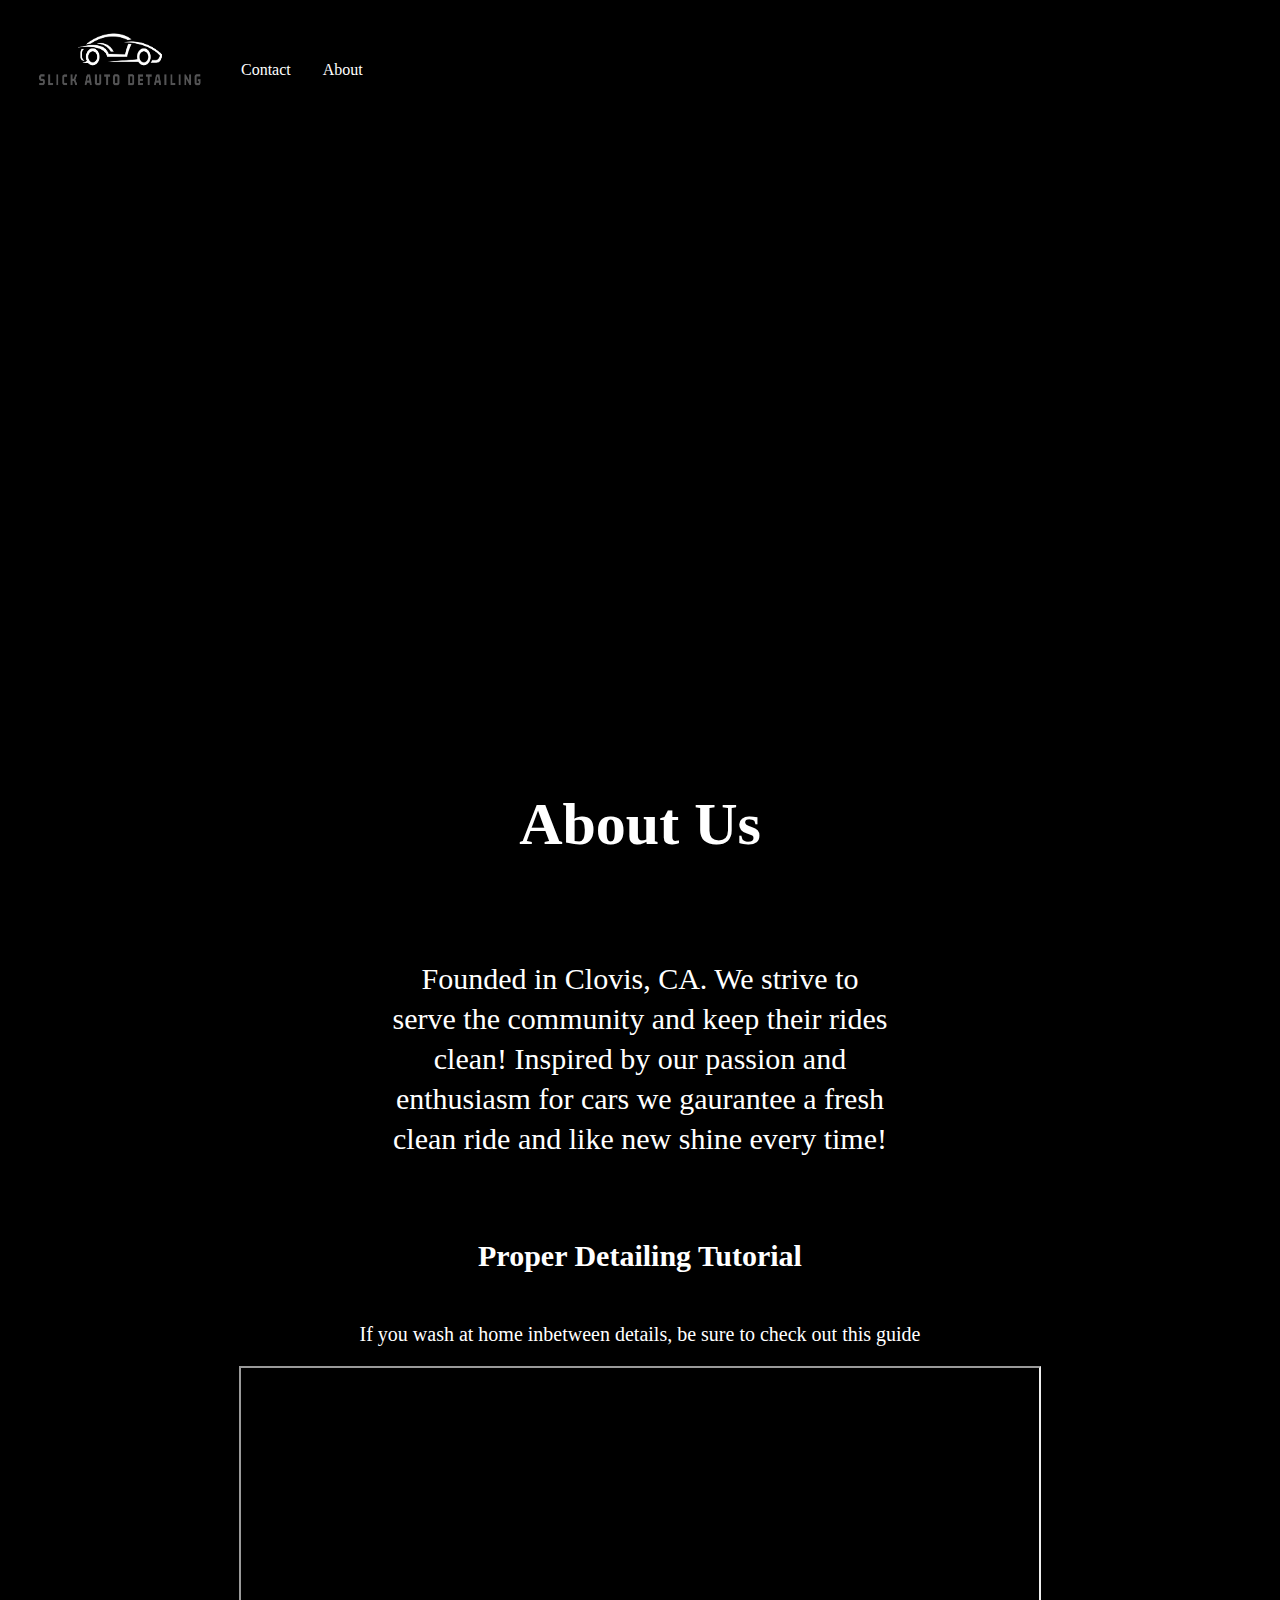
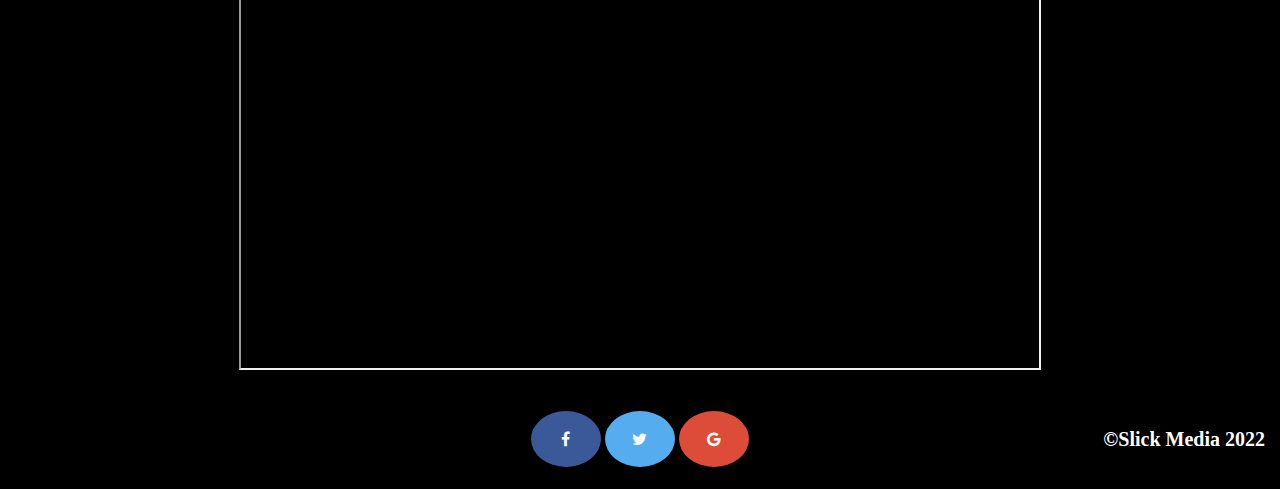
<file: About.html>
<!DOCTYPE html>
<html lang="en">
<head>
    <meta charset="UTF-8">
    <meta http-equiv="X-UA-Compatible" content="IE=edge">
    <meta name="viewport" content="width=device-width, initial-scale=1.0">
    <link rel="stylesheet" href="./CSS/styles.css">
    <link rel="stylesheet" href="https://cdnjs.cloudflare.com/ajax/libs/font-awesome/4.7.0/css/font-awesome.min.css">
    <title>About</title>
</head>
<body>
    <Nav class="content">
      <div class="content-inside">
        <Nav class="nav"><a href="index.html"><img src="img/Screenshot 2022-09-16 101025.png" alt="logo" style="width:170px;height:170px;margin-left:15px;"></a>
          <div class="links">
            <a href="Contact.html">Contact</a>
            <a href="About.html">About</a>
          </div>
        </Nav>
        <div class="about-header"></div>
        <div class="about-title">
          <h1>About Us</h1>
        </div>
        <div class="about-container">
          <p>Founded in Clovis, CA. We strive to serve the community and keep their rides clean! Inspired by our passion and enthusiasm for cars we gaurantee a fresh clean ride and like new shine every time!</p>
        </div>
       <div class="video-container">
        <h3>Proper Detailing Tutorial</h3>
        <p>If you wash at home inbetween details, be sure to check out this guide</p>
        <iframe width="798" height="600" src="https://www.youtube.com/embed/So2ZZtXBl14"></iframe>
       </div>
      </div>
    </Nav>

    <footer>
      <div class="section start"></div>
      <div class="section mid">
        <a href="https://facebook.com" class="fa fa-facebook"></a>
        <a href="https://twitter.com" class="fa fa-twitter"></a>
        <a href="https://google.com" class="fa fa-google"></a>
      </div>
      <div class="section end">
        <h5>&copy;Slick Media 2022</h5>  
      </div>
    </footer>
</body>
</html>
</file>
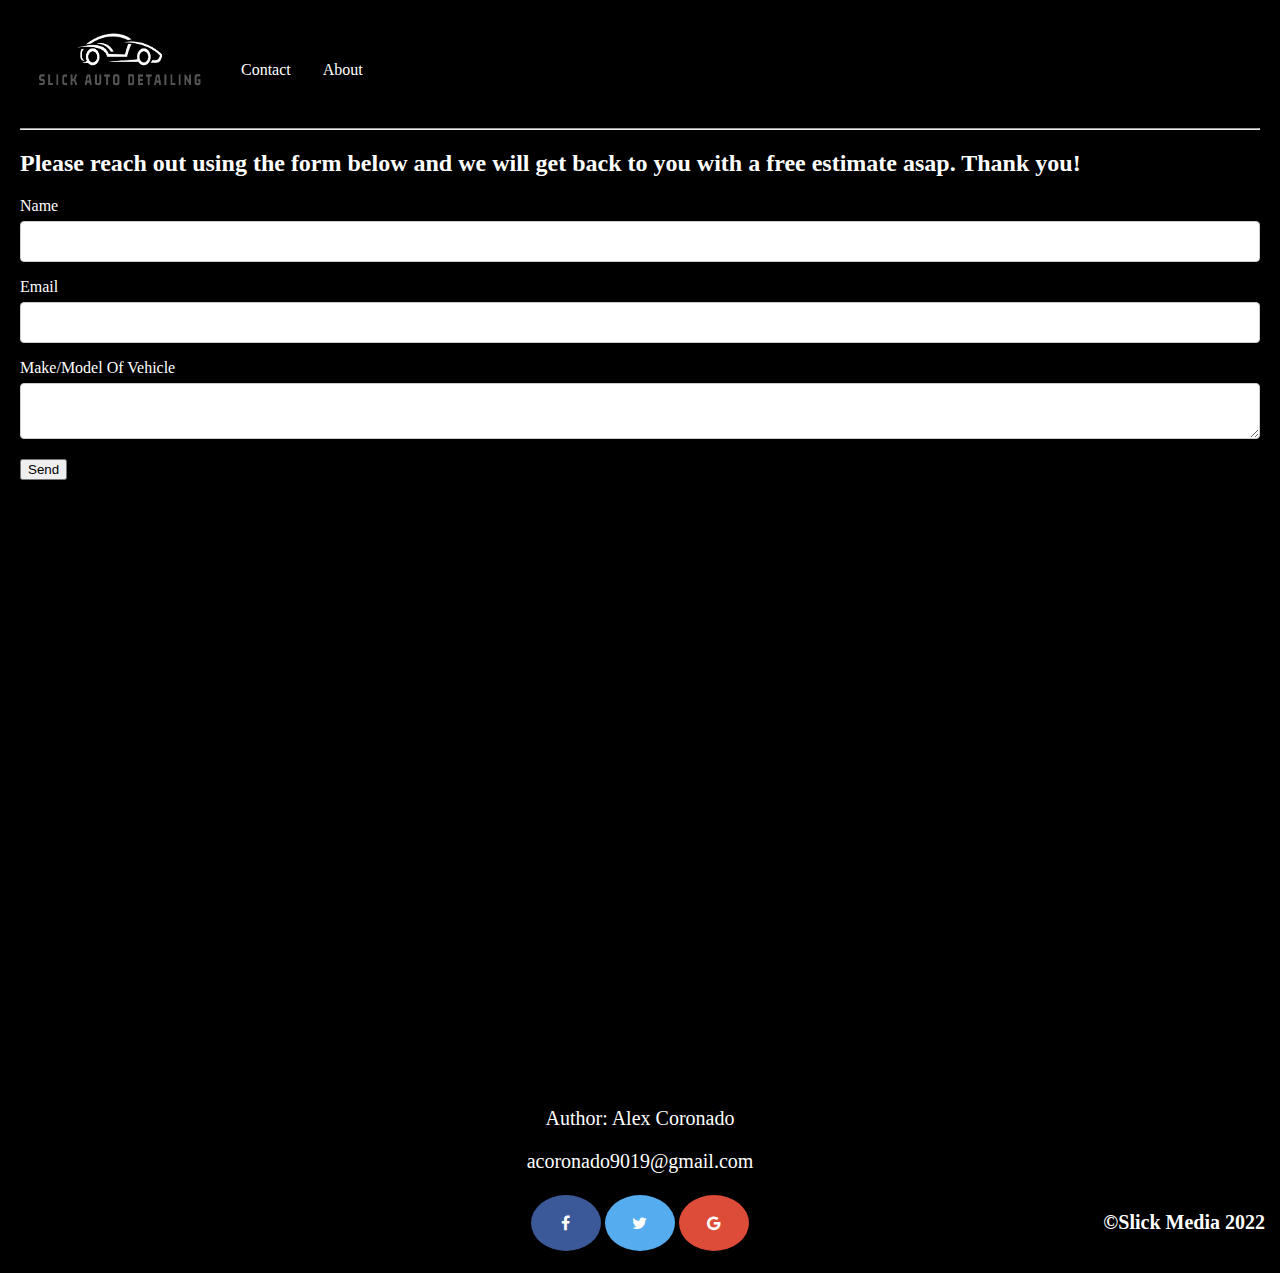
<file: Contact.html>
<!DOCTYPE html>
<html lang="en">
  <head>
      <meta charset="UTF-8">
      <meta http-equiv="X-UA-Compatible" content="IE=edge">
      <meta name="viewport" content="width=device-width, initial-scale=1.0">
      <link rel="stylesheet" href="./CSS/styles.css">
      <link rel="stylesheet" href="https://cdnjs.cloudflare.com/ajax/libs/font-awesome/4.7.0/css/font-awesome.min.css">
      <title>Contact Us!</title>
  </head>
  <body>
      <div class="content">
        <div class="content-inside">
          <Nav class="nav"><a href="index.html"><img src="img/Screenshot 2022-09-16 101025.png" alt="logo" style="width:170px;height:170px;margin-left:15px;"></a>
            <div class="links">
              <a href="Contact.html">Contact</a>
              <a href="About.html">About</a>
            </div>
          </Nav>
        <div class="w3-light-grey w3-padding-large w3-padding-32 w3-margin-top contact-form" id="contact">
            <hr>
            <h2>
              Please reach out using the form below and we will get back to you with a free estimate asap. Thank you!
            </h2>
        
            <form action="/action_page.php" target="_blank">
              <div class="w3-section">
                <label>Name</label>
                <input class="w3-input w3-border" type="text" required name="Name">
              </div>
              <div class="w3-section">
                <label>Email</label>
                <input class="w3-input w3-border" type="text" required name="Email">
              </div>
              <div class="w3-section">
                <label>Make/Model Of Vehicle</label>
                <textarea class="w3-input w3-border" required name="Message"></textarea>
              </div>
              <button type="submit" class="w3-button w3-block w3-dark-grey">Send</button>
            </form><br>
          </div>
        <div class="map-container">
          <iframe src="https://www.google.com/maps/embed?pb=!1m14!1m12!1m3!1d1596.8825907796079!2d-119.70070053155379!3d36.824146460416976!2m3!1f0!2f0!3f0!3m2!1i1024!2i768!4f13.1!5e0!3m2!1sen!2sus!4v1663348505788!5m2!1sen!2sus" width="500" height="350" style="border:0;" allowfullscreen="" loading="lazy" referrerpolicy="no-referrer-when-downgrade"></iframe>
        </div>
        <div class="info-container">
          <p>Author: Alex Coronado</p>
          <a href="mailto:acoronado9019@gmail.com">acoronado9019@gmail.com</a>
        </div>
        </div>
      </div>
      <footer>
        <div class="section start"></div>
        <div class="section mid">
        <a href="https://facebook.com" class="fa fa-facebook"></a>
        <a href="https://twitter.com" class="fa fa-twitter"></a>
        <a href="https://google.com" class="fa fa-google"></a>
        </div>
        <div class="section end">
          <h5>&copy;Slick Media 2022</h5>  
        </div>
      </footer>
  </body>
</html>
</file>
<file: CSS/styles.css>
img {
  margin-left: 20px;
}

html,body {
  background-repeat: no-repeat;
  background-attachment: fixed;
  height: 100%;
  width: 100%;
  padding: 0px;
  margin: 0;
  background-color: #000;
}


.nav {
  align-items: center;
  overflow: hidden;
  width: 100%;
  height: 100px;
  background-color: #000;
  display: flex;
  flex-direction: row;
  justify-content: flex-start;
}

.content {
  min-height: calc(100% - 50px);
}

.links {
  list-style-type: none;
  margin: 0;
  padding: 0;
  overflow: hidden;
  display: flex;
  align-items: center;
  height: 100%;
  margin-left: 20px;
  
}
.links > a {
  
  color: rgb(255, 255, 255);
  text-align: center;
  padding: 16px;
  text-decoration: none;
}

.links > a:hover {
  background-color: #111111;
}

section {
  text-align: center;
  float: left;
  height: 512px;
  width: 36vw;
  margin: 1vw;
  margin-top: 50px;
  background-color: rgb(255, 255, 255);
  border: 1px solid;
  padding: 10px;
  box-shadow: 5px 10px gold;
}
article {
  text-align: center;
  float: left;
  clear: left;
  height: 512px;
  width: 36vw;
  margin: 1vw;
  margin-top: 0;
  background-color: rgb(255, 255, 255);
  border: 1px solid;
  padding: 10px;
  box-shadow: 5px 10px gold;

  }
aside {
  text-align: center;
  height: 500px;
  width: 30vw;
  margin-top: 50px;
  margin-right: 1vw;
  margin-bottom: 1vw;
  float: right;
  background-color: rgb(0, 0, 0);
  background-image: url(../img/car-detailing.jpeg);
  background-repeat: no-repeat;
  background-position: center;
  background-size: cover;
  background: url(../img/car-detailing.jpeg) no-repeat center cover;
  border: 1px solid;
  padding: 10px;
  
  box-shadow: 5px 10px gold;
  }

input[type=text], select, textarea {
  width: 100%;
  padding: 12px;
  border: 1px solid #ccc;
  border-radius: 4px;
  box-sizing: border-box;
  margin-top: 6px;
  margin-bottom: 16px;
  resize: vertical;
}

input[type=submit] {
  background-color: #04AA6D;
  color: white;
  padding: 12px 20px;
  border: none;
  border-radius: 4px;
  cursor: pointer;
}

input[type=submit]:hover {
  background-color: #45a049;
}

.fa {
  padding: 20px;
  font-size: 30px;
  width: 30px;
  text-align: center;
  text-decoration: none;
  margin: 5px 2px;
  border-radius: 50%;
}

.fa:hover {
    opacity: 0.7;
}

.fa-facebook {
  background: #3B5998;
  color: white;
}

.fa-twitter {
  background: #55ACEE;
  color: white;
}

.fa-google {
  background: #dd4b39;
  color: white;
}

footer {
  display: flex;
  height: 100px;
  width: 100%;
  background-color: #000;
  margin-top: -50px;
}

footer > .section {
  width: calc(100% / 3);
  height: 100%;
}

footer > .section.mid {
  display: flex;
  align-items: center;
  justify-content: center;
}

footer > .section.end {
  display: flex;
  align-items: center;
  justify-content: flex-end;
}

footer > .section.end > h5 {
  font-size: 20px;
  bottom: 5px;
  color: white;
  margin-right: 15px;
}

.title-container {
  height: 750px;
  width: 100%;
  background-image: url(../img/Hero_Picture.webp);
  background-size: stretch;
  background-repeat: no-repeat;
  background-position: center;
}

.banner-section {
  height: 600px;
  width: 100%;
  background-color: #000;
  display: flex;
  flex-direction: row;
}

.banner-half {
  height: 100%;
}

.banner-half.display {
  width: 35%;
  display: flex;
  align-items: center;
  justify-content: center;
}

.banner-half.display > a > img {
  height: 350px;
  width: auto;
}

.banner-half.content {
  width: 65%;
  background-image: url('https://cdn.dnaindia.com/sites/default/files/styles/full/public/2018/09/02/726118-51725282844365e0250ab.jpg');
  background-repeat: no-repeat;
  background-position: center;
}

.opacity-layer {
  height: 100%;
  display: flex;
  align-items: center;
  justify-content: center;
  font-size: 32px;
  color: #fff;
  background-color: rgba(0, 0, 0, .5);
}

.banner-half.content > ul > li {
margin-bottom: 30px
}

.content-inside {
  padding: 20px;
  padding-bottom: 50px;
}
.footer {
  height: 50px;
  margin-top: -50px;
}

.contact-form {
  color: #fff;
}

.info-container {
  height: 325px;
  width: 100%;
  color: #fff;
  font-size: 20px;
  display: flex;
  flex-direction: column;
  align-items: center;
  justify-content: flex-end;
}

.info-container > a {
  text-decoration: none;
  color: #fff;
}

.map-container {
  width: 100%;
  display: flex;
  justify-content:center;
}

.about-header {
  width: 100%;
  height: 600px;
  background-image: url('https://images.pexels.com/photos/919073/pexels-photo-919073.jpeg?auto=compress&cs=tinysrgb&w=1260&h=750&dpr=1');
  background-repeat: no-repeat;
  background-size: stretch;
  background-position: center;
}

.about-title {
  color: #fff;
  font-size: 30px;
  text-align: center;
  padding: 30px 0;
}

.about-container {
  color: #fff;
  font-size: 20px;
  line-height: 40px;
  width: 100%;
  display: flex;
  justify-content:center;
}

.about-container > p {
  font-size: 30px;
  width: 500px;
  text-align: center;
}

.video-container {
  width: 100%;
  height: 800px;
  color: #fff;
  display: flex;
  justify-content: center;
  flex-direction: column;
  align-items: center;
}

.video-container > h3 {
  font-size: 30px;
}

.video-container > p {
  font-size: 20px;
}
</file>
